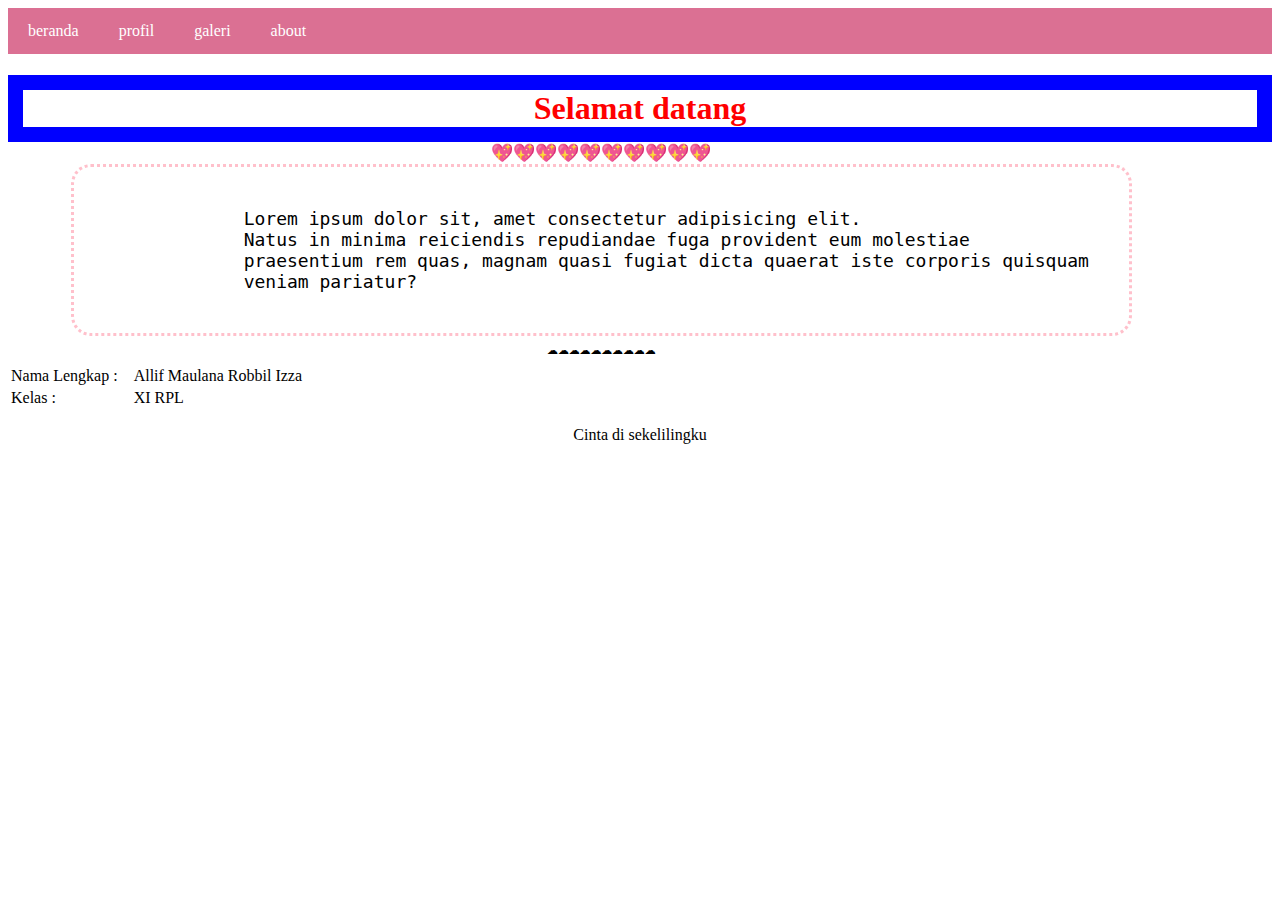
<file: index.html>
<!DOCTYPE html>
<html lang="en">
<head>
    <meta charset="UTF-8">
    <meta name="viewport" content="width=device-width, initial-scale=1.0">
    <title>Document</title>
    <link rel="stylesheet" href="style.css">
</head>
<body>
    <nav>
        <ul>
            <li><a href="index.html">beranda</a></li>
            <li><a href="profil.html">profil</a></li>
            <li><a href="galeri.html">galeri</a></li>
            <li><a href="about.html">about</a></li>
        </ul>
    </nav>
    <h1>
        Selamat datang
    </h1>

    <pre>
        <div class="border-love">
            Lorem ipsum dolor sit, amet consectetur adipisicing elit. 
            Natus in minima reiciendis repudiandae fuga provident eum molestiae
            praesentium rem quas, magnam quasi fugiat dicta quaerat iste corporis quisquam
            veniam pariatur?
        </div>  
    </pre>
<table>
   <tr>
       <td>Nama Lengkap :</td>
       <td></td>
       <td></td>
       <td></td>
       <td>Allif Maulana Robbil Izza</td>
   </tr>
   <tr>
       <td>Kelas :</td>
       <td></td>
       <td></td>
       <td></td>
       <td>XI RPL</td>
       </tr>
</table>

 <p>Cinta di sekelilingku</p>
</div>

</body>
</html>
</file>
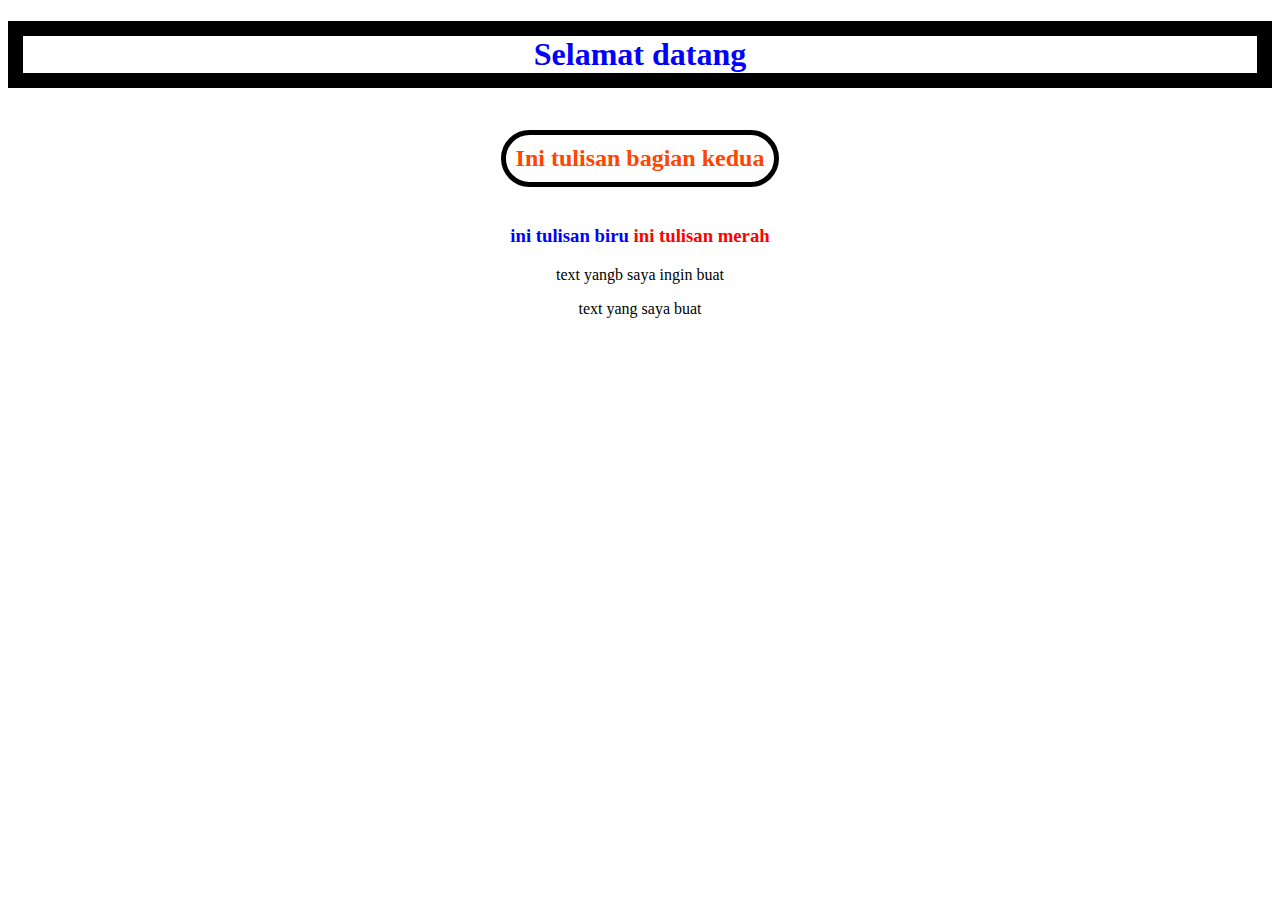
<file: index_alone.html>
<!DOCTYPE html>
<html lang="en">
<head>
    <meta charset="UTF-8">
    <meta name="viewport" content="width=device-width, initial-scale=1.0">
    <title>HTML dengan CSS</title>
    <style>
        h1 {
            text-align: center;
            color: blue;
            border: 15px solid black;
        }
        h2 {
            color: orangered;
            border: 5px solid black;
            border-radius: 50px;
            padding: 10px;
            display: inline-block;
        }
        body{

            text-align: center;}

            .biru {
                color: blue;
            }

            .merah {
                color: red;
            }
    </style>        
</head>
<body>
    <h1>Selamat datang </h1>
    <h2>Ini tulisan bagian kedua</h2>

    <h3>
        <span class="biru"> ini tulisan biru</span>
        <span class="merah">ini tulisan merah</span>
    </h3>


    <p>text yangb saya ingin buat </p> text yang saya buat</p>
</body>
</html>
</file>
<file: style.css>
h1 {
  text-align: center;
  color: red;
  border: 15px solid blue;
}
body[
    text-align: center;
]

pre {
  text-align: center;
  color: black;
}

.border-love {
  display: inline-block;
  position: relative;
  padding: 20px 40px;
  border: 3px dotted pink;
  border-radius: 20px;
  font-size: 18px;
  background-color: #fff;
}

.border-love::before {
  content: "💖💖💖💖💖💖💖💖💖💖";
  position: absolute;
  top: -25px;
  left: 0;
  right: 0;
  text-align: center;
  font-size: 18px;
}

.border-love::after {
  content: "☁☁☁☁☁☁☁☁☁☁";
  position: absolute;
  bottom: -25px;
  left: 0;
  right: 0;
  text-align: center;
  font-size: 18px;
}

p {
  text-align: center;
}

nav ul {
    list-style: none;
    padding: 0;
    margin: 0;
    background-color: palevioletred;
    overflow: hidden;
}

nav ul li {
    float: left;
}

nav ul li a {
    display: block;
    color: white;
    text-decoration: none;
    padding: 14px 20px;
}

nav ul li a:hover {
    background-color: #555;
}
</file>
